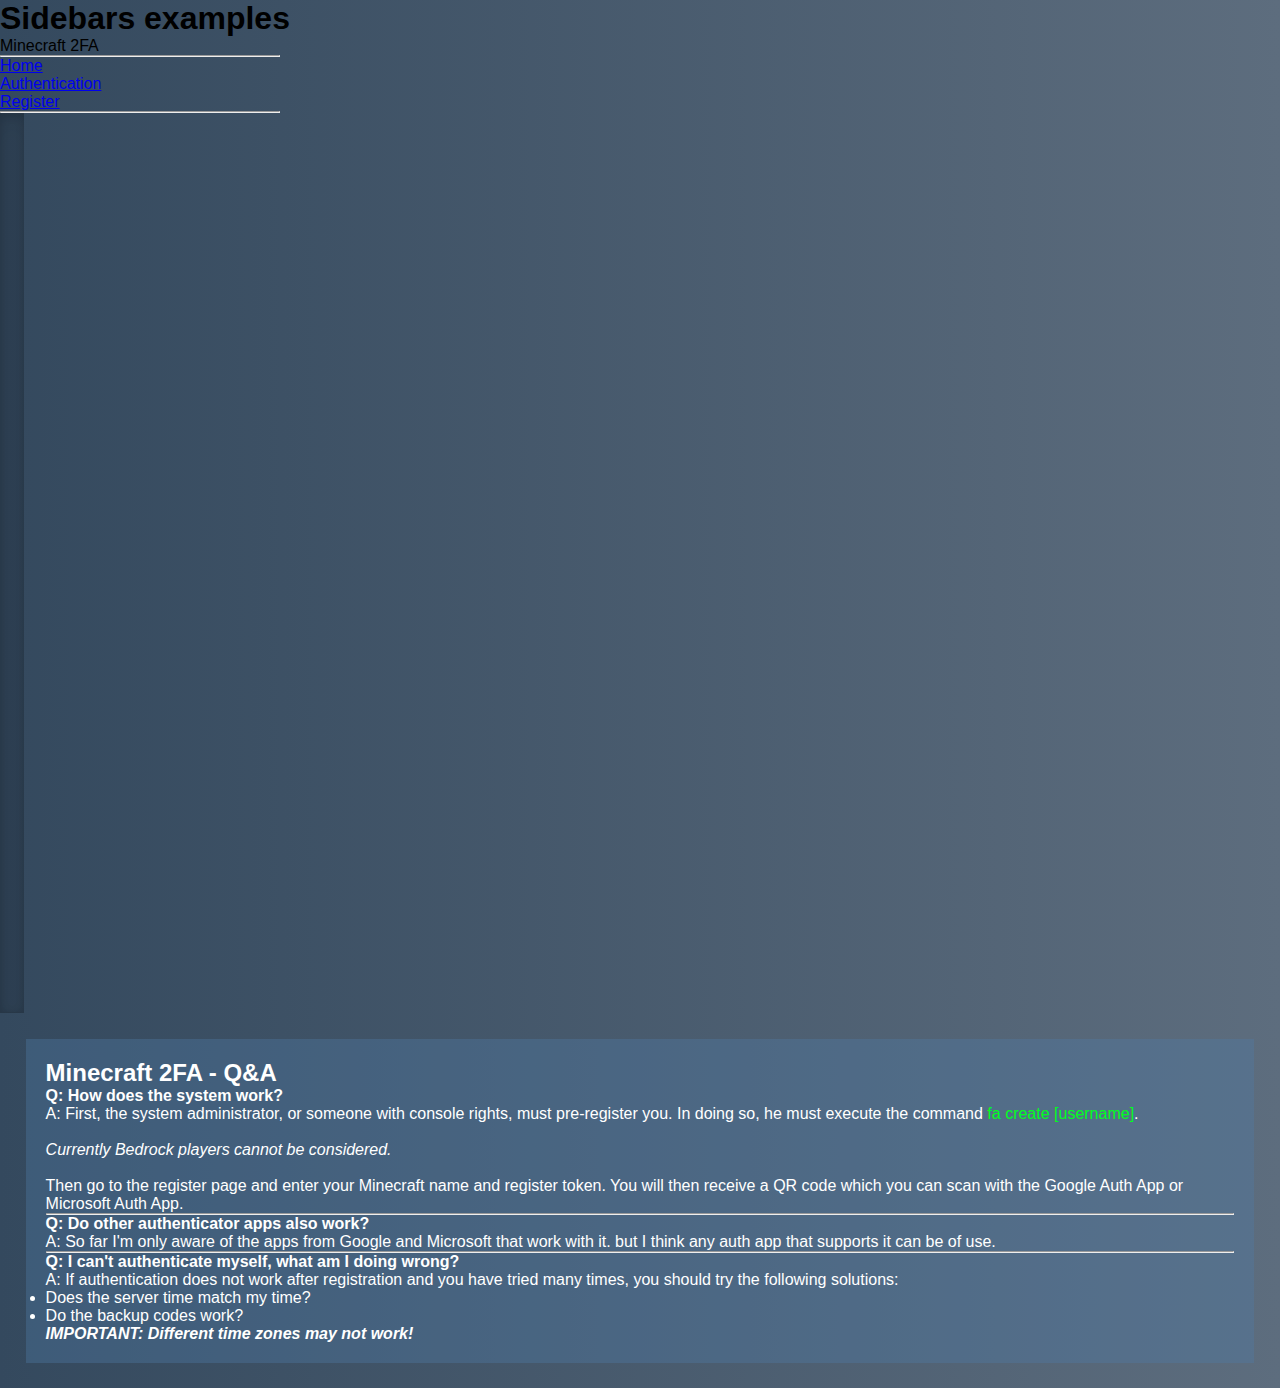
<file: two-af/src/main/html/de/deminosa/index.html>
<!DOCTYPE html>
<html lang="en">

<head>
  <meta charset="UTF-8">
  <meta http-equiv="X-UA-Compatible" content="IE=edge">
  <meta name="viewport" content="width=device-width, initial-scale=1.0">
  <link href="https://cdn.jsdelivr.net/npm/bootstrap@5.3.0-alpha1/dist/css/bootstrap.min.css" rel="stylesheet"
    integrity="sha384-GLhlTQ8iRABdZLl6O3oVMWSktQOp6b7In1Zl3/Jr59b6EGGoI1aFkw7cmDA6j6gD" crossorigin="anonymous">
  <link rel="stylesheet" href="index.css">
  <title>2FA - Home</title>
</head>

<body>
  <main class="d-flex flex-nowrap">
    <h1 class="visually-hidden">Sidebars examples</h1>
    <div class="d-flex flex-column flex-shrink-0 p-3 text-bg-dark" style="width: 280px;">
      <span class="fs-4">Minecraft 2FA</span>
      <hr>
      <ul class="nav nav-pills flex-column mb-auto">
        <li class="nav-item">
          <a href="index.html" class="nav-link active">
            Home
          </a>
        </li>
        <li>
          <a href="login.html" class="nav-link text-white">
            Authentication
          </a>
        </li>
        <li>
          <a href="register.html" class="nav-link text-white">
            Register
          </a>
        </li>
      </ul>
      <hr>
    </div>
    <div class="b-example-divider b-example-vr"></div>
    <div class="content">
      <div class="row g-5">
        <div class="col-md-6 box">
          <h2>Minecraft 2FA - Q&A</h2>
          <b>Q: How does the system work?</b><br>
          A: First, the system administrator, or someone with console rights, must pre-register you.
          In doing so, he must execute the command <code>fa create [username]</code>. <br><br>
          <i>Currently Bedrock players cannot be considered.</i><br><br>
          Then go to the register page and enter your Minecraft name and register token.
          You will then receive a QR code which you can scan with the Google Auth App or Microsoft Auth App.
          <hr>
          <b>Q: Do other authenticator apps also work?</b><br>
          A: So far I'm only aware of the apps from Google and Microsoft that work with it. but I think any auth app
          that supports it
          can be of use.
          <hr>
          <b>Q: I can't authenticate myself, what am I doing wrong?</b><br>
          A: If authentication does not work after registration and you have tried many times,
          you should try the following solutions: <br>
          <ul>
            <li>Does the server time match my time?</li>
            <li>Do the backup codes work?</li>
          </ul>
          <i><strong>IMPORTANT: Different time zones may not work!</strong></i>
        </div>
      </div>
    </div>
  </main>
</body>

</html>
</file>
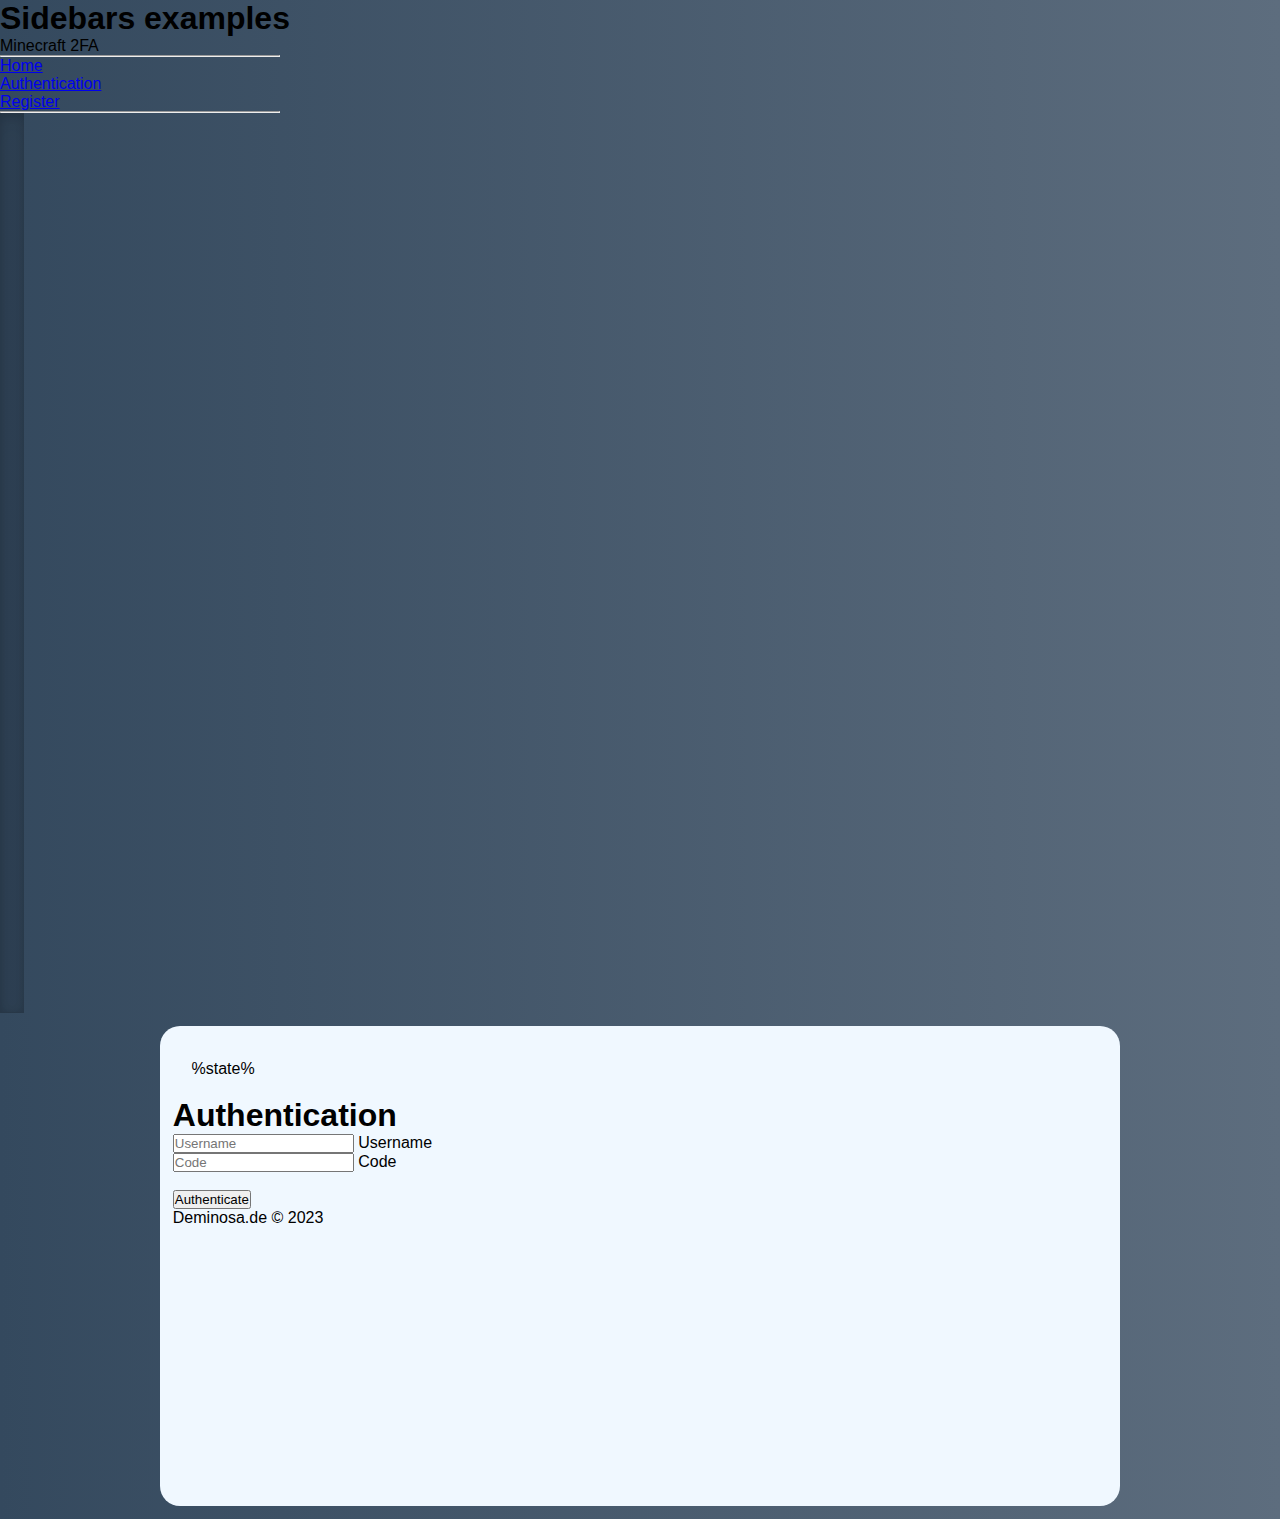
<file: two-af/src/main/html/de/deminosa/login.html>
<!DOCTYPE html>
<html lang="en">

<head>
  <meta charset="UTF-8">
  <meta http-equiv="X-UA-Compatible" content="IE=edge">
  <meta name="viewport" content="width=device-width, initial-scale=1.0">
  <link href="https://cdn.jsdelivr.net/npm/bootstrap@5.3.0-alpha1/dist/css/bootstrap.min.css" rel="stylesheet"
    integrity="sha384-GLhlTQ8iRABdZLl6O3oVMWSktQOp6b7In1Zl3/Jr59b6EGGoI1aFkw7cmDA6j6gD" crossorigin="anonymous">
  <link rel="stylesheet" href="index.css">
  <script src="login-script.js"></script>
  <title>2FA - Login</title>
</head>

<body>
  <main class="d-flex flex-nowrap">
    <h1 class="visually-hidden">Sidebars examples</h1>
    <div class="d-flex flex-column flex-shrink-0 p-3 text-bg-dark" style="width: 280px;">
      <span class="fs-4">Minecraft 2FA</span>
      <hr>
      <ul class="nav nav-pills flex-column mb-auto">
        <li class="nav-item">
          <a href="index.html" class="nav-link text-white">
            Home
          </a>
        </li>
        <li>
          <a href="login.html" class="nav-link active text-white">
            Authentication
          </a>
        </li>
        <li>
          <a href="register.html" class="nav-link text-white">
            Register
          </a>
        </li>
      </ul>
      <hr>
    </div>
    <div class="b-example-divider b-example-vr"></div>
    <div class="content center">
      <form class="login" name="loginForm" method="post">
          <div class="content">%state%</div>
          <h1 class="h3 mb-3 fw-normal">Authentication</h1>
          <div class="form-floating">
            <input type="text" class="form-control" placeholder="Username" name="username" id="username">
            <label for="floatingInput">Username</label>
          </div>
          <div class="form-floating">
            <input type="text" class="form-control" placeholder="Code" name="code" id="code">
            <label for="floatingPassword">Code</label>
          </div>
          <br>
          <button class="w-100 btn btn-lg btn-primary" onclick="login()">Authenticate</button>
          <p class="mt-5 mb-3 text-muted">Deminosa.de © 2023</p>
        </form>
  </div>
  </main>
</body>

</html>
</file>
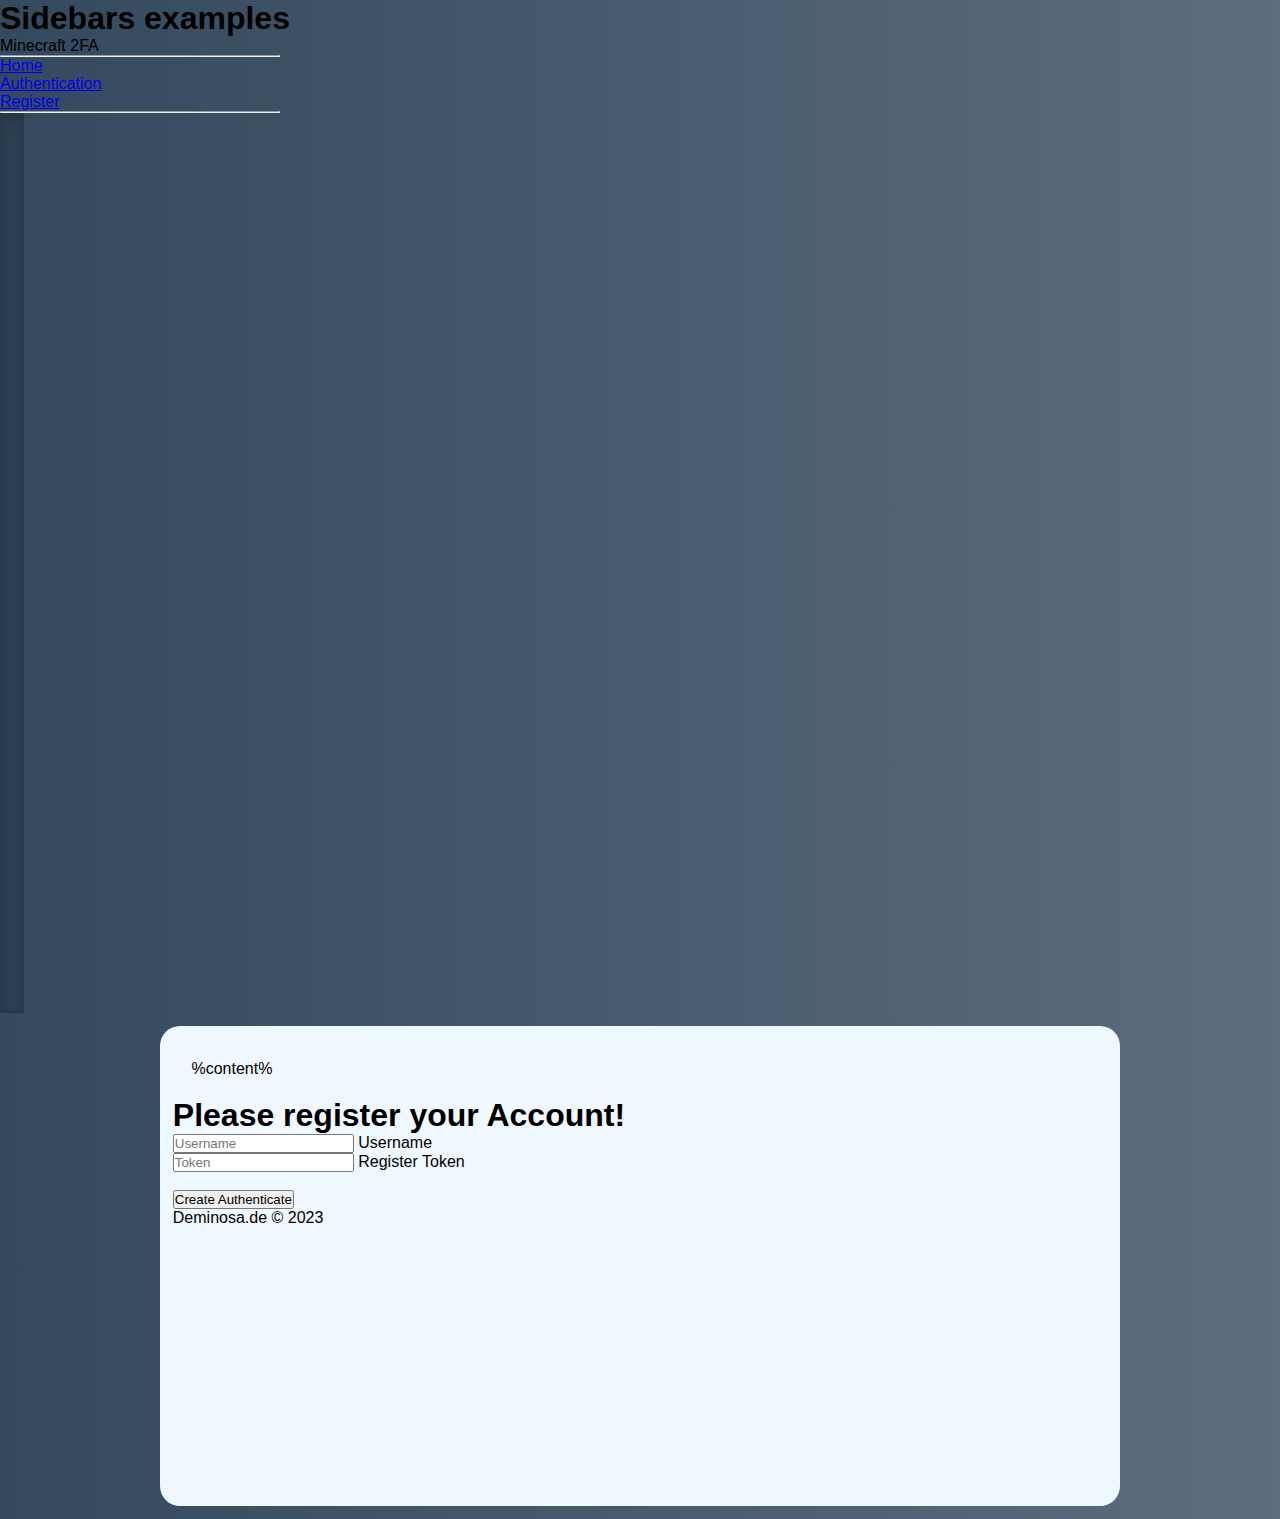
<file: two-af/src/main/html/de/deminosa/register.html>
<!DOCTYPE html>
<html lang="en">

<head>
    <meta charset="UTF-8">
    <meta http-equiv="X-UA-Compatible" content="IE=edge">
    <meta name="viewport" content="width=device-width, initial-scale=1.0">
    <link href="https://cdn.jsdelivr.net/npm/bootstrap@5.3.0-alpha1/dist/css/bootstrap.min.css" rel="stylesheet"
        integrity="sha384-GLhlTQ8iRABdZLl6O3oVMWSktQOp6b7In1Zl3/Jr59b6EGGoI1aFkw7cmDA6j6gD" crossorigin="anonymous">
    <link rel="stylesheet" href="index.css">
    <script src="register-script.js"></script>
    <title>2FA - Register</title>
</head>

<body>
    <main class="d-flex flex-nowrap">
        <h1 class="visually-hidden">Sidebars examples</h1>
        <div class="d-flex flex-column flex-shrink-0 p-3 text-bg-dark" style="width: 280px;">
            <span class="fs-4">Minecraft 2FA</span>
            <hr>
            <ul class="nav nav-pills flex-column mb-auto">
                <li class="nav-item">
                    <a href="index.html" class="nav-link text-white">
                        Home
                    </a>
                </li>
                <li>
                    <a href="login.html" class="nav-link text-white">
                        Authentication
                    </a>
                </li>
                <li>
                    <a href="register.html" class="nav-link active text-white">
                        Register
                    </a>
                </li>
            </ul>
            <hr>
        </div>
        <div class="b-example-divider b-example-vr"></div>
        <div class="content center">
            <form class="login" name="loginForm" method="post">
                <div class="content">%content%</div>
                <h1 class="h3 mb-3 fw-normal">Please register your Account!</h1>
                <div class="form-floating">
                  <input type="text" class="form-control" placeholder="Username" name="username" id="username">
                  <label for="floatingInput">Username</label>
                </div>
                <div class="form-floating">
                  <input type="text" class="form-control" placeholder="Token" name="code" id="code">
                  <label for="floatingPassword">Register Token</label>
                </div>
                <br>
                <button class="w-100 btn btn-lg btn-primary" onclick="register()">Create Authenticate</button>
                <p class="mt-5 mb-3 text-muted">Deminosa.de © 2023</p>
              </form>
        </div>
    </main>
</body>

</html>
</file>
<file: two-af/src/main/html/de/deminosa/index.css>
* {
    box-sizing: border-box;
    margin: 0;
    padding: 0;
    font-family: Raleway, sans-serif;
}

body {
    background: linear-gradient(90deg, #34495E, #5D6D7E);
}

.bd-placeholder-img {
    font-size: 1.125rem;
    text-anchor: middle;
    -webkit-user-select: none;
    -moz-user-select: none;
    user-select: none;
}

@media (min-width: 768px) {
    .bd-placeholder-img-lg {
        font-size: 3.5rem;
    }
}

.b-example-divider {
    height: 3rem;
    background-color: rgba(0, 0, 0, .1);
    border: solid rgba(0, 0, 0, .15);
    border-width: 1px 0;
    box-shadow: inset 0 .5em 1.5em rgba(0, 0, 0, .1), inset 0 .125em .5em rgba(0, 0, 0, .15);
}

.b-example-vr {
    flex-shrink: 0;
    width: 1.5rem;
    height: 100vh;
}

.bi {
    vertical-align: -.125em;
    fill: currentColor;
}

.nav-scroller {
    position: relative;
    z-index: 2;
    height: 2.75rem;
    overflow-y: hidden;
}

.nav-scroller .nav {
    display: flex;
    flex-wrap: nowrap;
    padding-bottom: 1rem;
    margin-top: -1px;
    overflow-x: auto;
    text-align: center;
    white-space: nowrap;
    -webkit-overflow-scrolling: touch;
}

.content {
    margin: 1%;
    padding: 1%;
}

.box {
    padding: 20px;
    box-sizing: content-box;
    background-color: #4f7ba85d;
    color: white;
}

.center {
    background-color: aliceblue;
    border-radius: 20px;
    margin-left: auto;
    margin-right: auto;
    padding-top: 1em;
    width: 60em;
    height: 30em;
}

code {
    color: #00ff1e
}

.red {
	padding: 20px;
	background-color: #f44336; /* Red */
	color: white;
	margin-bottom: 15px;
}

.green {
	padding: 20px;
	background-color: #36f43f; /* green */
	color: white;
	margin-bottom: 15px;
}
  
.closebtn {
	margin-left: 15px;
	color: white;
	font-weight: bold;
	float: right;
	font-size: 22px;
	line-height: 20px;
	cursor: pointer;
	transition: 0.3s;
}
  
.closebtn:hover {
	color: black;
}
</file>
